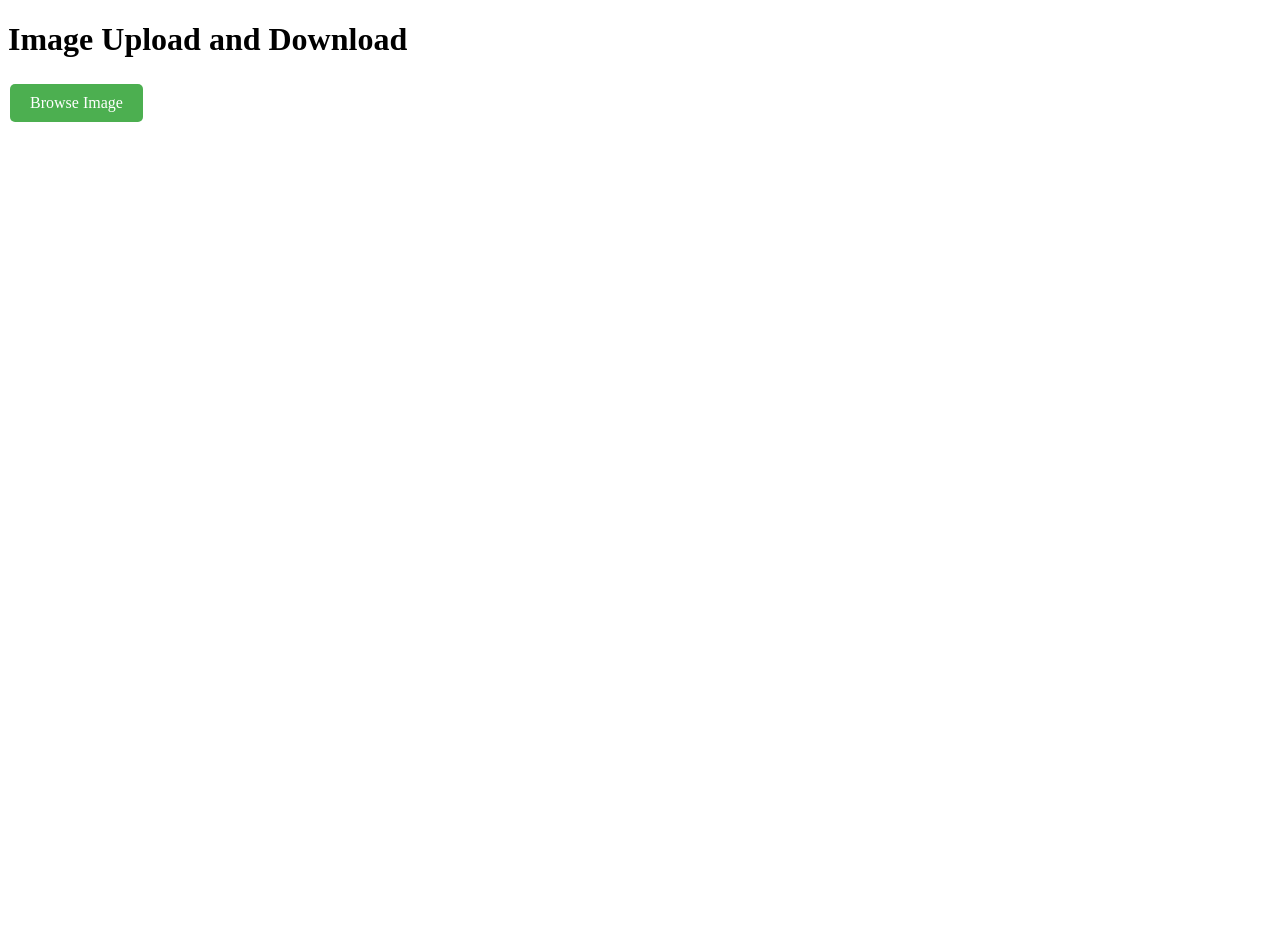
<file: index.html>
<!DOCTYPE html>
<html lang="en">
<head>
    <meta charset="UTF-8">
    <meta name="viewport" content="width=device-width, initial-scale=1.0">
    <title>Image Upload and Download</title>
    <link rel="stylesheet" href="style.css">
</head>
<body>
    <h1>Image Upload and Download</h1>
    
    <!-- Hidden file input and label styled as a button -->
    <label for="imageInput" class="image-button button">Browse Image</label>
    <input type="file" id="imageInput" class="image-input" accept="image/*" required>

    <!-- Add a div for displaying time taken -->
    <div id="processingTime" style="display: none;"></div>

    <button id="removeButton" class="button" style="display: none;">Remove Image</button>

    <div class="image-container" id="originalImageContainer" style="display: none;">
        <h2>Original Image</h2>
    </div>

    <!-- Noise Divs -->
    
    <div class="image-container" id="saltAndPepperImageContainer" style="display: none;">
        <h2>Salt and Pepper Noisy Image</h2>
    </div>

    <div class="image-container" id="gaussianImageContainer" style="display: none;">
        <h2>Gaussian Noisy Image</h2>
    </div>

    <!-- Denoisement Divs -->
    <div class="image-container" id="nlmSPDenoisedContainer" style="display: none;">
        <h2>Non-Local Means Salt and Pepper Denoised Image</h2>
    </div>

    <div class="image-container" id="nlmGaussianDenoisedContainer" style="display: none;">
        <h2>Non-Local Means Gaussian Denoised Image</h2>
    </div>

    <script src="logic.js"></script>
</body>
</html>
</file>
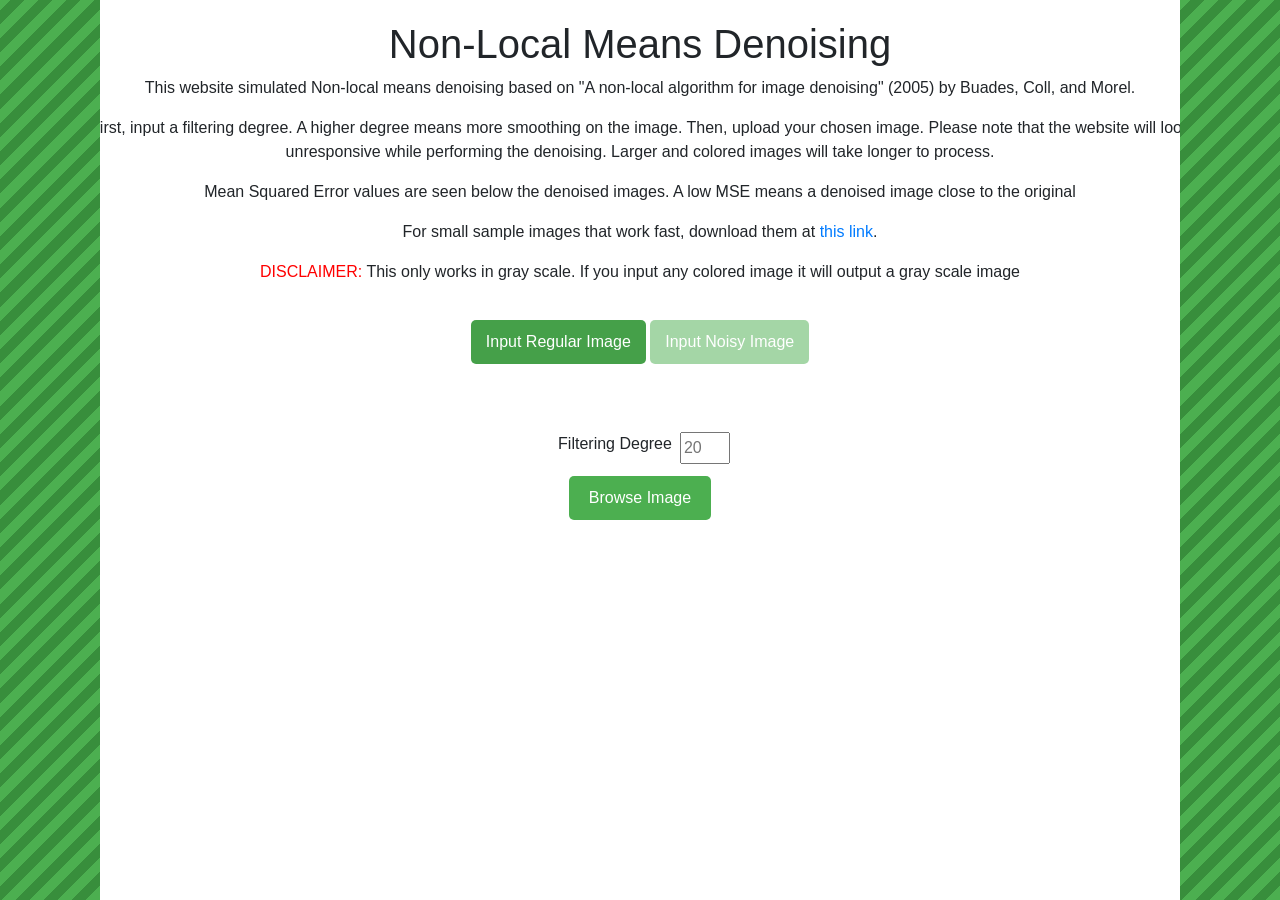
<file: main.html>
<!DOCTYPE html>
<html lang="en">
<head>
    <meta charset="UTF-8">
    <meta name="viewport" content="width=device-width, initial-scale=1.0">
    <title>Image Denoising</title>
    <link rel="stylesheet" href="style.css">
    <link rel="stylesheet" href="https://stackpath.bootstrapcdn.com/bootstrap/4.5.2/css/bootstrap.min.css">
    <style>
        .centered-content {
            display: flex;
            justify-content: center;
            align-items: center;
            flex-direction: column;
            margin-top: 50px; /* Adjust this value as needed */
        }
        .image-container {
            text-align: center;
        }
    </style>
</head>
<body class="container">
    <div class="side-pattern left"></div> <!-- Left pattern -->
    <div class="side-pattern right"></div> <!-- Right pattern -->

    <div class="d-flex flex-column justify-content-center text-center">
        <h1>
            Non-Local Means Denoising
        </h1>
        <p>This website simulated Non-local means denoising based on  "A non-local algorithm for image denoising" (2005) by Buades, Coll, and Morel.</p>
        <p>First, input a filtering degree. A higher degree means more smoothing on the image. Then, upload your chosen image. Please note that the website will look unresponsive while performing the denoising. Larger and colored images will take longer to process.</p>
        <p>Mean Squared Error values are seen below the denoised images. A low MSE means a denoised image close to the original</p>
        <p>For small sample images that work fast, download them at <a href="https://github.com/DigiDude21/DIGIMAP_DeploymentWebsite/tree/main/Test%20Images" target="_blank">this link</a>.</p>
        <p><span style="color: red">DISCLAIMER:</span>  This only works in gray scale. If you input any colored image it will output a gray scale image</p>
    </div>

    <div class="tabs">
        <button id="inputRegularImage" class="tab-button active" onclick="changeTab(event, 'regular')">Input Regular Image</button>
        <button id="inputNoisyImage" class="tab-button" onclick="changeTab(event, 'noisy')">Input Noisy Image</button>
    </div>
    <div class="input-buttons">
        <div class="d-flex flex-row mb-2 mt-5">
            <label for="filterDegree" class="mr-2 ml-2 align-bottom">Filtering Degree</label>
            <input type="text" id="filterDegree" placeholder="20" style="max-width: 50px;">
        </div>
        <div class="d-flex flex-row">
            <!-- Hidden file input and label styled as a button -->
            <label for="imageInput" class="image-button button">Browse Image</label>
            <input type="file" id="imageInput" class="image-input" accept="image/*" required>
            <!-- Add a div for displaying time taken -->
            <!-- <div id="processingTime" style="display: none;"></div> -->
            
            <button id="removeButton" class="button ml-3" style="display: none;">Remove Image</button>
        </div>
    </div>

    <div class="d-flex flex-column justify-content-center text-center">
        <!-- Top single image -->
        <div class="image-container" id="originalImageContainer" style="display: none;">
            <h2>Original Image</h2>
        </div>
    
        <!-- Second image right below the first one -->
        <div class="image-container" id="nlmGaussianDirectDenoisedContainer" style="display: none;">
            <h2>Non-Local Means Denoised Image</h2>
        </div>
        
        <!-- Two rows with two images each -->
        <div class="flex-row">
            <div class="flex-column">
                <div class="image-container centered-content" id="gaussianImageContainer" style="display: none;">
                    <h2>Gaussian Noisy Image</h2>
                </div>
                <div class="image-container centered-content" id="nlmGaussianDenoisedContainer" style="display: none;">
                    <h2>Non-Local Means Gaussian Denoised Image</h2>
                </div>
            </div>
    
            <div class="flex-column">
                <div class="image-container centered-content" id="saltAndPepperImageContainer" style="display: none;">
                    <h2>Salt and Pepper Noisy Image</h2>
                </div>
                <div class="image-container centered-content" id="nlmSPDenoisedContainer" style="display: none;">
                    <h2>Non-Local Means Salt and Pepper Denoised Image</h2>
                </div>
            </div>
        </div>
    </div>
    

    <script src="logic.js"></script>
</body>
</html>
</file>
<file: style.css>
.button {
    display: inline-block;
    padding: 10px 20px;
    background-color: #4CAF50;
    color: white;
    text-align: center;
    text-decoration: none;
    font-size: 16px;
    margin: 4px 2px;
    cursor: pointer;
    border-radius: 5px;
    border: none;
}

.image-input {
    display: none;
}

.image-button {
    display: inline-block;
    padding: 10px 20px;
    background-color: #4CAF50;
    color: white;
    text-align: center;
    text-decoration: none;
    font-size: 16px;
    margin: 4px 2px;
    cursor: pointer;
    border-radius: 5px;
    border: none;
}

.image-container {
    margin-top: 20px;
}

.image-container img {
    margin-right: 20px;
}

.tabs {
    margin: 20px 0;
    text-align: center;
}

.tab-button {
    padding: 10px 15px;
    border: none;
    background-color: #4CAF50; 
    cursor: pointer;
    transition: background-color 0.3s ease, opacity 0.3s ease;
    opacity: 0.5;
    color: white;
    border-radius: 5px;
}

.tab-button:hover,
.tab-button.active {
    opacity: 1; 
}


.tab-button.active,
.tab-button:hover {
    background-color: #45a049; 
}

.tab-content {
    display: none;
}

.tab-content.active {
    display: block;
}

.input-buttons {
    display: flex;
    flex-direction: column;
    align-items: center;
    justify-content: center;
    width: 100%;
}

.flex-column {
    display: flex;
    flex-direction: column;
    align-items: center; 
}

.flex-row {
    display: flex;
    justify-content: center; 
    width: 100%;
}

.d-flex {
    display: flex;
    width: 100%; 
}

body {
    position: relative;
    min-height: 100vh;
}

.side-pattern {
    position: fixed; 
    top: 0;
    bottom: 0;
    width: calc(50% - 600px);
    background-image: repeating-linear-gradient(
        -45deg,
        #4CAF50,
        #4CAF50 10px,
        #388E3C 10px,
        #388E3C 20px
    );
    z-index: 1; 
}

.side-pattern.left {
    left: 0;
}

.side-pattern.right {
    right: 0;
}

.container {
    position: relative;
    max-width: 1200px; 
    width: 100%;
    z-index: 2; 
    background: #fff;
    box-shadow: 0 0 10px rgba(0,0,0,0.1);
    padding: 20px; 
}

@media (max-width: 1280px) { 
    .side-pattern {
        width: calc(50% - 540px); 
    }
}

@media (max-width: 768px) {
    .side-pattern {
        display: none; 
    }
}
</file>
